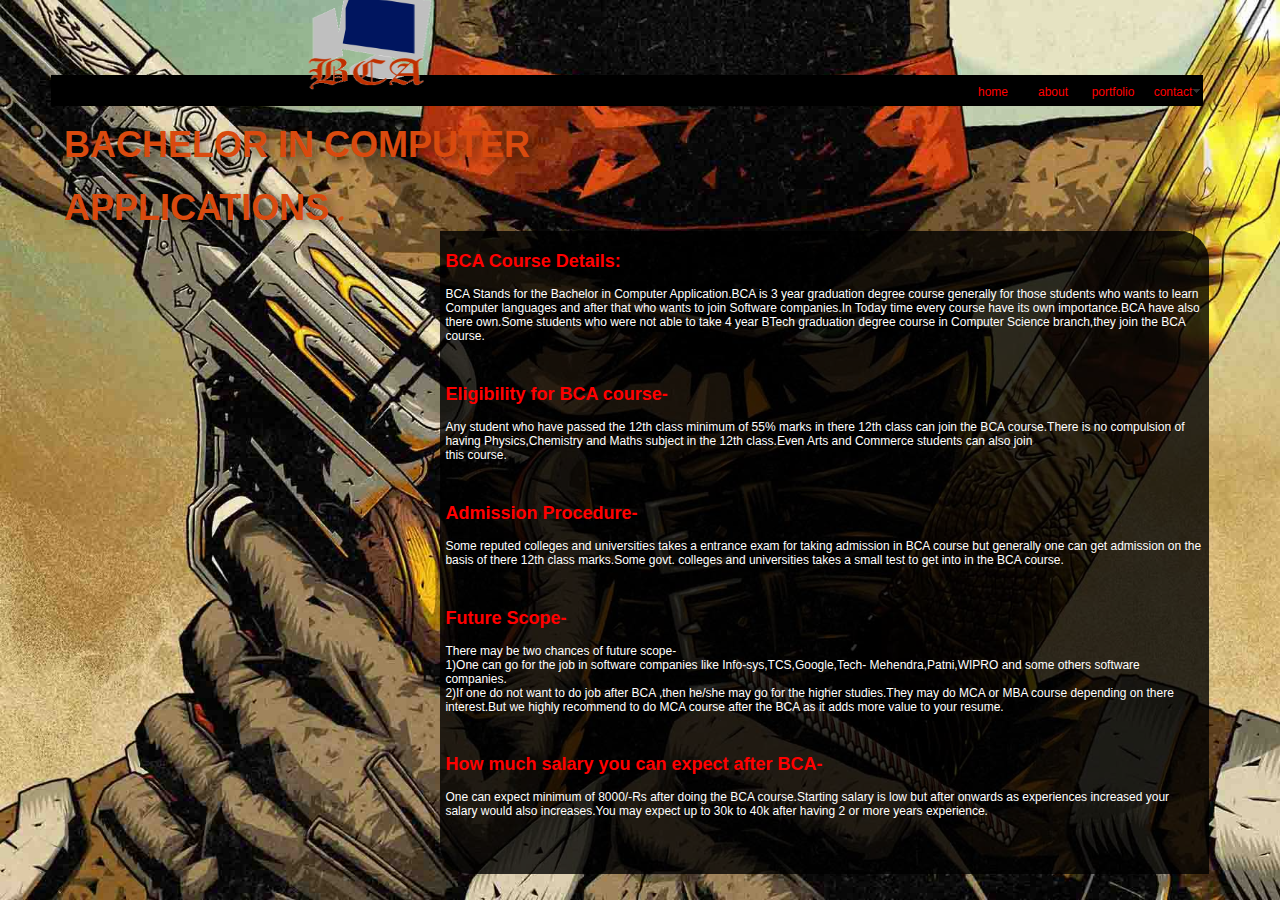
<file: index.html>
<!doctype html>
<html>
<head>
<meta charset="UTF-8">
<meta name="viewport" content="width=device-width">
<title>BCA</title>
<style type="text/css">
@import url("CSS/stylesheet.css");
</style>
<!-- Mobile -->
<link href="CSS/mobile.css" rel="stylesheet" type="text/css" media="only screen and (max-width:800px)">
<link href="SpryAssets/SpryMenuBarHorizontal.css" rel="stylesheet" type="text/css">
<script src="SpryAssets/SpryMenuBar.js" type="text/javascript"></script>
<meta name="description" content="Eva Jones is a graphic and web designer living in the Denver area.">
<meta name="keywords" content="graphic design, web designer, denver desinger, photoshop, dreamweaver, Colorado">
<meta http-equiv="Content-Type" content="text/html; charset=utf-8">
<style type="text/css">
h1 {
	color: #D94A0E;
}
h2 {
	color: #F00;
}
</style>
</head>

<body>
<div id="logo"><img src="images/logo.png" alt="bca" name="logo" width="725" height="525" class="fancy" id="logo"></div>
<nav>
  <ul id="MenuBar1" class="MenuBarHorizontal">
    <li><a href="index.html">home</a>    </li>
    <li><a href="about.html">about</a></li>
    <li><a href="portfolio.html">portfolio</a>    </li>
    <li><a href="contact.html" class="MenuBarItemSubmenu">contact</a>
      <ul>
        <li><a href="contact1.html">contactsend</a></li>
      </ul>
    </li>
</ul>
</nav>
<header>
  <h1>BACHELOR IN COMPUTER APPLICATIONS <span class="fancy">.</span></h1>
</header>
<section>
  <h2>BCA Course Details:</h2>
  <p>BCA Stands for the Bachelor in Computer Application.BCA is 3  year graduation degree course generally for those students who wants to learn  Computer languages and after that who wants to join Software companies.In Today  time every course have its own importance.BCA have also there own.Some students  who were not able to take 4 year BTech graduation degree course in Computer  Science branch,they join the BCA course.</p>
  <p>&nbsp;</p>
  <h2>Eligibility for BCA course-</h2>
  <p>Any student who have passed the 12th class minimum  of 55% marks in there 12th class can join the BCA course.There is no  compulsion of having Physics,Chemistry and Maths subject in the 12th class.Even  Arts and Commerce students can also join<br>
  this course. </p>
  <p>&nbsp;</p>
  <h2>Admission Procedure- </h2>
  <p>Some reputed colleges and universities takes a entrance exam  for taking admission in BCA course but generally one can get admission on the  basis of there 12th class marks.Some govt. colleges and universities takes a  small test to get into in the BCA course.</p>
  <p>&nbsp;</p>
  <h2>Future Scope-</h2>
  <p>There may be two chances of future scope-<br>
    1)One can go for the job in software companies like  Info-sys,TCS,Google,Tech- Mehendra,Patni,WIPRO and some others software  companies.<br>
  2)If one do not want to do job after BCA ,then he/she may go  for the higher studies.They may do MCA or MBA course depending on there  interest.But we highly recommend to do MCA course after the BCA as it adds more  value to your resume.</p>
  <p>&nbsp;</p>
  <h2>How much salary you can expect after BCA-</h2>
  <p>One can expect minimum of 8000/-Rs after doing the BCA  course.Starting salary is low but after onwards as experiences increased your  salary would also increases.You may expect up to 30k to 40k after having 2 or  more years experience.</p>
<h2><br>
  </h2>
  <script charset="utf-8" src="http://widgets.twimg.com/j/2/widget.js"></script>
<script>
new TWTR.Widget({
  version: 2,
  type: 'profile',
  rpp: 4,
  interval: 30000,
  width: 'auto',
  height: 250,
  theme: {
    shell: {
      background: '#333333',
      color: '#ffffff'
    },
    tweets: {
      background: '#000000',
      color: '#ffffff',
      links: '#ff0000'
    }
  },
  features: {
    scrollbar: true,
    loop: false,
    live: false,
    behavior: 'all'
  }
}).render().setUser('evajonesdesign').start();
</script>
  
  
  
</section>
<p>&nbsp;</p>
<p>&nbsp;</p>
<p>&nbsp;</p>
<p>&nbsp;</p>
<h1>&nbsp;</h1>
<h2>&nbsp;</h2>
<script type="text/javascript">
var MenuBar1 = new Spry.Widget.MenuBar("MenuBar1", {imgDown:"SpryAssets/SpryMenuBarDownHover.gif", imgRight:"SpryAssets/SpryMenuBarRightHover.gif"});
</script>
</body>
</html>
</file>
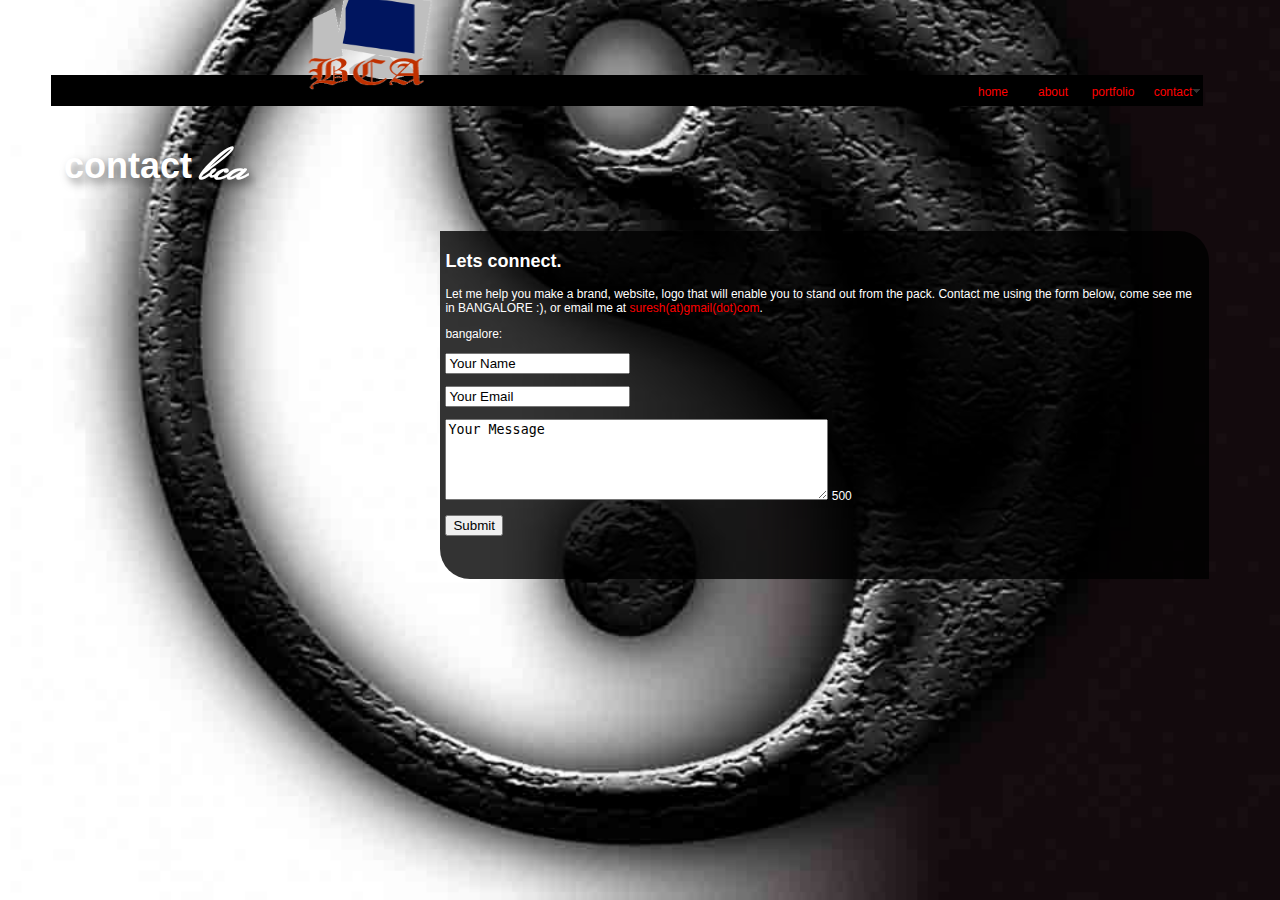
<file: contact.html>
<!doctype html>
<html>
<head>
<meta charset="UTF-8">
<meta name="viewport" content="width=device-width">
<title>bca Design</title>
<meta name="description" content="Contact bca. Graphic and web designer living in the Denver area.">
<meta name="keywords" content="graphic design, web designer, denver desinger, photoshop, dreamweaver, Colorado, contact bca">
<style type="text/css">
@import url("CSS/stylesheet.css");
body {
	background-image: url(images/bkgdContact.jpg);
	background-position: 100% 100%;
}
</style>
<!-- Mobile -->
<link href="CSS/mobile.css" rel="stylesheet" type="text/css" media="only screen and (max-width:800px)">
<link href="SpryAssets/SpryMenuBarHorizontal.css" rel="stylesheet" type="text/css">
<link href="SpryAssets/SpryValidationTextField.css" rel="stylesheet" type="text/css">
<link href="SpryAssets/SpryValidationTextarea.css" rel="stylesheet" type="text/css">
<script src="SpryAssets/SpryMenuBar.js" type="text/javascript"></script>
<script src="SpryAssets/SpryValidationTextField.js" type="text/javascript"></script>
<script src="SpryAssets/SpryValidationTextarea.js" type="text/javascript"></script>
</head>

<body>
<div id="logo"><img src="images/logo.png" alt="bca Design" name="logo" width="220" height="103" class="fancy" id="logo"></div>
<nav>
  <ul id="MenuBar1" class="MenuBarHorizontal">
    <li><a href="index.html">home</a>    </li>
    <li><a href="about.html">about</a></li>
    <li><a href="portfolio.html">portfolio</a>    </li>
    <li><a href="contact.html" class="MenuBarItemSubmenu">contact</a>
      <ul>
        <li><a href="contact1.html">contact1</a></li>
      </ul>
    </li>
  </ul>
</nav>
<header>
  <h1>contact <span class="fancy">bca</span></h1>
</header>
<section>
  <h2>Lets connect.</h2>
  <p>Let me help you make a brand, website, logo that will enable you to stand out from the pack. Contact me using the form below, come see me in BANGALORE :), or email me at <a href="mailto: sureshdon.v007@gmail.com">suresh(at)gmail(dot)com</a>.</p>
  <p>bangalore:</p>
  <form name="form1" method="post" action="http://www.evajonesdesign.com/formmail.php">
    <span id="nameTextField">
      <label for="name"></label>
      <input type="text" name="name" id="name">
      <span class="textfieldRequiredMsg">A value is required.</span></span>
    <p><span id="emailTextField">
    <label for="email"></label>
    <input type="text" name="email" id="email">
    <span class="textfieldRequiredMsg">A value is required.</span><span class="textfieldInvalidFormatMsg">Invalid format.</span></span></p>
    <p><span id="messageTextArea">
    <label for="message"></label>
    <textarea name="message" id="message" cols="45" rows="5"></textarea>
    <span id="countmessageTextArea">&nbsp;</span><span class="textareaRequiredMsg">A value is required.</span><span class="textareaMinCharsMsg">Minimum number of characters not met.</span><span class="textareaMaxCharsMsg">Exceeded maximum number of characters.</span></span></p>
    <p>
      <input type="submit" name="Submit" id="Submit" value="Submit">
    </p>
  </form>
  <p>&nbsp;</p>
</section>
<p>&nbsp;</p>
<p>&nbsp;</p>
<p>&nbsp;</p>
<p>&nbsp;</p>
<h1>&nbsp;</h1>
<h2>&nbsp;</h2>
<script type="text/javascript">
var MenuBar1 = new Spry.Widget.MenuBar("MenuBar1", {imgDown:"SpryAssets/SpryMenuBarDownHover.gif", imgRight:"SpryAssets/SpryMenuBarRightHover.gif"});
var sprytextfield1 = new Spry.Widget.ValidationTextField("nameTextField", "none", {hint:"Your Name", validateOn:["blur"]});
var sprytextfield2 = new Spry.Widget.ValidationTextField("emailTextField", "email", {hint:"Your Email", validateOn:["blur"]});
var sprytextarea1 = new Spry.Widget.ValidationTextarea("messageTextArea", {minChars:1, maxChars:500, counterType:"chars_remaining", counterId:"countmessageTextArea", validateOn:["blur"], hint:"Your Message"});
</script>
</body>
</html>
</file>
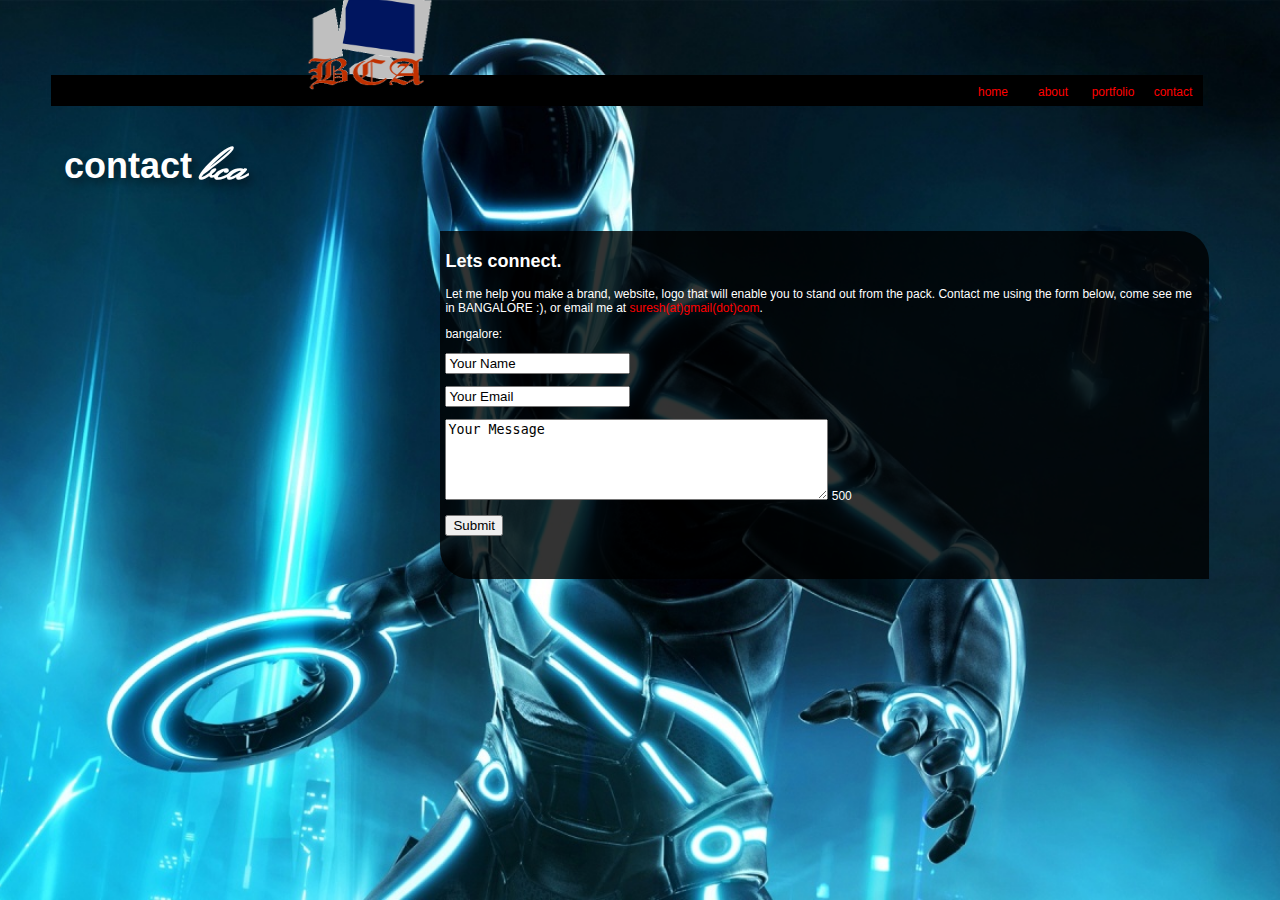
<file: contact1.html>
<!doctype html>
<html>
<head>
<meta charset="UTF-8">
<meta name="viewport" content="width=device-width">
<title>bca Design</title>
<meta name="description" content="Contact bca. Graphic and web designer living in the Denver area.">
<meta name="keywords" content="graphic design, web designer, denver desinger, photoshop, dreamweaver, Colorado, contact bca">
<style type="text/css">
@import url("CSS/stylesheet.css");
body {
	background-image: url(images/bkgdcontact1.jpg);
	background-position: 100% 100%;
}
</style>
<!-- Mobile -->
<link href="CSS/mobile.css" rel="stylesheet" type="text/css" media="only screen and (max-width:800px)">
<link href="SpryAssets/SpryMenuBarHorizontal.css" rel="stylesheet" type="text/css">
<link href="SpryAssets/SpryValidationTextField.css" rel="stylesheet" type="text/css">
<link href="SpryAssets/SpryValidationTextarea.css" rel="stylesheet" type="text/css">
<script src="SpryAssets/SpryMenuBar.js" type="text/javascript"></script>
<script src="SpryAssets/SpryValidationTextField.js" type="text/javascript"></script>
<script src="SpryAssets/SpryValidationTextarea.js" type="text/javascript"></script>
</head>

<body>
<div id="logo"><img src="images/logo.png" alt="bca Design" name="logo" width="220" height="103" class="fancy" id="logo"></div>
<nav>
  <ul id="MenuBar1" class="MenuBarHorizontal">
    <li><a href="index.html">home</a>    </li>
    <li><a href="about.html">about</a></li>
    <li><a href="portfolio.html">portfolio</a>    </li>
    <li><a href="contact.html">contact</a></li>
  </ul>
</nav>
<header>
  <h1>contact <span class="fancy">bca</span></h1>
</header>
<section>
  <h2>Lets connect.</h2>
  <p>Let me help you make a brand, website, logo that will enable you to stand out from the pack. Contact me using the form below, come see me in BANGALORE :), or email me at <a href="mailto: sureshdon.v007@gmail.com">suresh(at)gmail(dot)com</a>.</p>
  <p>bangalore:</p>
  <form name="form1" method="post" action="http://bcatricks.co.nf/formmail.php">
    <span id="nameTextField">
      <label for="name"></label>
      <input type="text" name="name" id="name">
      <span class="textfieldRequiredMsg">A value is required.</span></span>
    <p><span id="emailTextField">
    <label for="email"></label>
    <input type="text" name="email" id="email">
    <span class="textfieldRequiredMsg">A value is required.</span><span class="textfieldInvalidFormatMsg">Invalid format.</span></span></p>
    <p><span id="messageTextArea">
    <label for="message"></label>
    <textarea name="message" id="message" cols="45" rows="5"></textarea>
    <span id="countmessageTextArea">&nbsp;</span><span class="textareaRequiredMsg">A value is required.</span><span class="textareaMinCharsMsg">Minimum number of characters not met.</span><span class="textareaMaxCharsMsg">Exceeded maximum number of characters.</span></span></p>
    <p>
      <input type="submit" name="Submit" id="Submit" value="Submit">
    </p>
  </form>
  <p>&nbsp;</p>
</section>
<p>&nbsp;</p>
<p>&nbsp;</p>
<p>&nbsp;</p>
<p>&nbsp;</p>
<h1>&nbsp;</h1>
<h2>&nbsp;</h2>
<script type="text/javascript">
var MenuBar1 = new Spry.Widget.MenuBar("MenuBar1", {imgDown:"SpryAssets/SpryMenuBarDownHover.gif", imgRight:"SpryAssets/SpryMenuBarRightHover.gif"});
var sprytextfield1 = new Spry.Widget.ValidationTextField("nameTextField", "none", {hint:"Your Name", validateOn:["blur"]});
var sprytextfield2 = new Spry.Widget.ValidationTextField("emailTextField", "email", {hint:"Your Email", validateOn:["blur"]});
var sprytextarea1 = new Spry.Widget.ValidationTextarea("messageTextArea", {minChars:1, maxChars:500, counterType:"chars_remaining", counterId:"countmessageTextArea", validateOn:["blur"], hint:"Your Message"});
</script>
</body>
</html>
</file>
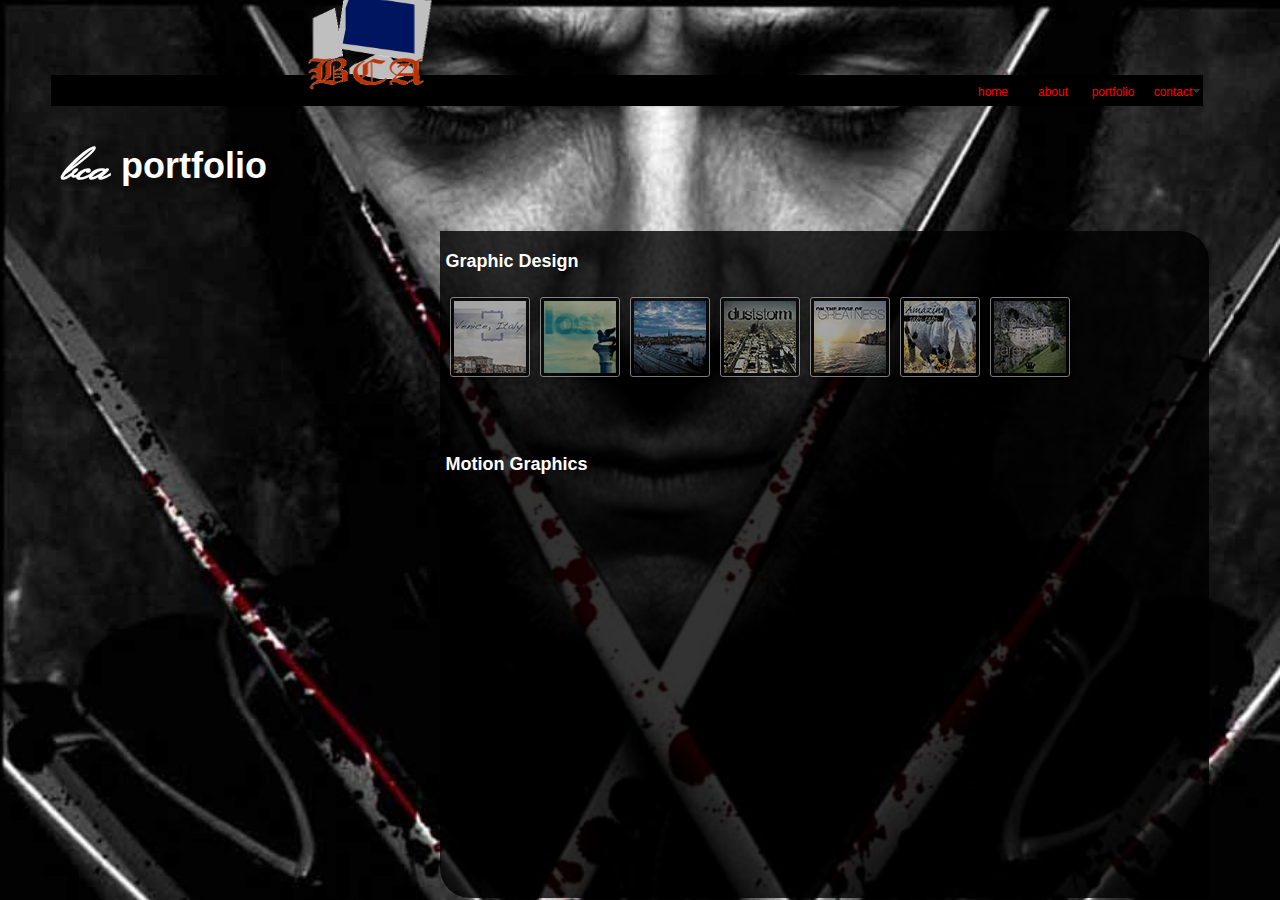
<file: portfolio.html>
<!doctype html>
<html>
<head>
<meta charset="UTF-8">
<meta name="viewport" content="width=device-width">
<title>bca Design</title>
<meta name="description" content="bca portfolio as a graphic and web designer living in the Denver area.">
<meta name="keywords" content="graphic design, web designer, denver desinger, photoshop, dreamweaver, Colorado">
<style type="text/css">
@import url("CSS/stylesheet.css");
body {
	background-image: url(images/bkgdPort.jpg);
}
</style>
<!-- Mobile -->
<link href="CSS/mobile.css" rel="stylesheet" type="text/css" media="only screen and (max-width:800px)">
<link href="SpryAssets/SpryMenuBarHorizontal.css" rel="stylesheet" type="text/css">
<script src="SpryAssets/SpryMenuBar.js" type="text/javascript"></script>
<script src="js/clearbox.js" type="text/javascript"></script>
<style type="text/css">
/* BeginOAWidget_Instance_2648024: #OAWidget */
.container {
	/* [disabled]width: 100%; */
	height: 100%;
	margin-right: auto;
	margin-left: auto;
	margin-top: 20px;
	margin-bottom: 5px;
	font-size: 11px;
      }
      
      
      .item a img {
	float: left;
	padding: 3px;
	background-color: #000;
	margin: 5px;
	border: 1px solid #cccccc;
	-moz-border-radius: 3px;
	-webkit-border-radius: 3px;
	-khtml-border-radius: 3px;
	border-radius: 3px;
	-moz-box-shadow: 0 0 5px rgba(0,0,0,0.45),0px 1px 2px rgba(0,0,0,0.2);
	-webkit-box-shadow: 0 0 5px rgba(0,0,0,0.45),0px 1px 2px rgba(0,0,0,0.2);
	box-shadow: 0 0 5px rgba(0,0,0,0.45),0px 1px 2px rgba(0,0,0,0.2);
	filter: alpha(opacity=100);
	-moz-opacity: 1;
	-khtml-opacity: 1;
	opacity: .6;
      }
      
      .item a:hover img, .item a:active img {
	padding: 3px;
	border: 1px solid #FF0000;
	filter: alpha(opacity=80);
	-moz-opacity: 0.80;
	-khtml-opacity: 0.80;
	opacity: 1;
      }
      
      .clearfix:after{
      clear:both;
      }
      #inline{
      visibility: hidden;
      color:#444;
      }
/* EndOAWidget_Instance_2648024 */
</style>
<script type="text/xml">
<!--
<oa:widgets>
  <oa:widget wid="2648024" binding="#OAWidget" />
</oa:widgets>
-->
</script>
</head>

<body>
<div id="logo"><img src="images/logo.png" alt="bca Design" name="logo" width="220" height="103" id="logo"></div>
<nav>
  <ul id="MenuBar1" class="MenuBarHorizontal">
    <li><a href="index.html">home</a>    </li>
    <li><a href="about.html">about</a></li>
    <li><a href="portfolio.html">portfolio</a>    </li>
    <li><a href="contact.html" class="MenuBarItemSubmenu">contact</a>
      <ul>
        <li><a href="contact1.html">contact1</a></li>
      </ul>
    </li>
  </ul>
</nav>
<header>
  <h1><span class="fancy">bca</span> portfolio</h1>
</header>
<section>
  <h2>Graphic Design</h2>
  <h2>
    <script type="text/javascript">
// BeginOAWidget_Instance_2648024: #OAWidget
/*
      // 	ClearBox Config File (JavaScript)
      */
      
      var
      
      // CB layout:
      
      CB_MinWidth=300,				// minimum (only at images) or initial width of CB window
      CB_MinHeight=300,				// initial heigth of CB window
      CB_WinPadd=15,					// padding of the CB window from sides of the browser 
      CB_ImgBorder=3,					// border size around the picture in CB window
      CB_ImgBorderColor='#FFF',			// border color around the picture in CB window
      CB_Padd=4,					// padding around inside the CB window
      
      CB_BodyMarginLeft=0,				//
      CB_BodyMarginRight=0,				// if you set margin to <body>,
      CB_BodyMarginTop=0,				// please change these settings!
      CB_BodyMarginBottom=0,				//
      
      CB_ShowThumbnails='auto',			// it tells CB how to show the thumbnails ('auto', 'always' or 'off') thumbnails are only in picture-mode!
      CB_ThumbsBGColor='#000',			// color of the thumbnail layer
      CB_ThumbsBGOpacity=.35,				// opacity of the thumbnail layer
      CB_ActThumbOpacity=.65,				// thumbnail opacity of the current viewed image
      
      CB_SlideShowBarColor='#FFF',			// color of the slideshow bar
      CB_SlideShowBarOpacity=.60,			// opacity of the slideshow bar
      CB_SlideShowBarPadd=17,				// padding of the slideshow bar (left and right)
      CB_SlideShowBarTop=2,				// position of the slideshow bar from the top of the picture
      
      CB_SimpleDesign='off',				// if it's 'on', CB doesn't show the frame but only the content - really nice ;)
      
      CB_CloseBtnTop=-10,				// vertical position of the close button in picture mode
      CB_CloseBtnRight=-14,				// horizontal position of the close button in picture mode
      CB_CloseBtn2Top=-20,				// vertical position of the close button in content mode
      CB_CloseBtn2Right=-30,				// horizontal position of the close button in content mode
      
      CB_OSD='off',					// turns on OSD
      CB_OSDShowReady='off',				// when clearbox is loaded and ready, it shows an OSD message
      
      // CB font, text and navigation (at the bottom of CB window) settings:
      
      CB_FontT='Verdana',				//
      CB_FontSizeT=13,				// these variables are referring to the title or caption line
      CB_FontColorT='#777',				// 
      CB_FontWeightT='normal',			//
      
      CB_FontC='arial',				//
      CB_FontSizeC=11,				// these variables are referring to
      CB_FontColorC='#999',				// comment lines under the title
      CB_FontWeightC='normal',			//
      CB_TextAlignC='justify',			//
      CB_txtHCMax=120,				// maximum height of the comment box in pixels
      
      CB_FontG='arial',				//
      CB_FontSizeG=11,				// these variables are referring to the gallery name
      CB_FontColorG='normal',				//
      CB_FontWeightG='@@CB_FontWeightG@@',			//
      
      CB_PadT=10,					// space in pixels between the content and the title or caption line
      
      CB_OuterNavigation='off',			// turns outer navigation panel on
      
      CB_ShowURL='off',				// it shows the url of the content if no title or caption is given
      CB_ItemNum='on',				// it shows the ordinal number of the content in galleries
      CB_ItemNumBracket='()',				// whatever you want ;)
      
      CB_ShowGalName='',				// it shows gallery name
      CB_TextNav='on',				// it shows previous and next navigation
      CB_NavTextImgPrvNxt='on',			// it shows previous and next buttons instead of text
      CB_ShowDL='on',					// it shows download controls
      CB_NavTextImgDL='on',				// it shows download buttons instead of text
      
      CB_ImgRotation='on',				// it shows the image rotation controls
      CB_NavTextImgRot='on',				// it shows the image rotation buttons instead of text
      
      // Settings of the document-hiding layer:
      
      CB_HideColor='#000',				// color of the layer
      CB_HideOpacity=.8,				// opacity (0 is invisible, 1 is 100% color) of the layer
      CB_HideOpacitySpeed=400,			// speed of fading
      CB_CloseOnH='on',				// CB will close, if you click on background
      
      // CB animation settings:
      CB_Animation='double',				// 'double', 'normal', 'off', 'grow', 'growinout' or 'warp' (high cpu usage)
      CB_ImgOpacitySpeed=300,				// speed of content fading (in ms)
      CB_TextOpacitySpeed=300,			// speed of text fading under the picture (in ms)
      CB_AnimSpeed=300,				// speed of the resizing animation of CB window (in ms)
      CB_ImgTextFade='on',				// turns on or off the fading of content and text
      CB_FlashHide='on',				// it hides flash animations on the page before CB starts
      CB_SelectsHide='on',				// it hides select boxes on the page before CB starts
      CB_SlShowTime=3000,				// default speed of the slideshow (in sec)
      CB_Preload='on',				// preload neighbour pictures in galleries
      CB_ShowLoading='on'				// 
      
      
      
      ;
// EndOAWidget_Instance_2648024
    </script>
  </h2>
  <div class="container clearfix">
    <div class="item"><a rel="clearbox[gallery=Gallery,,comment=Venice, Italy, 2012]" href="images/slides/port1.jpg" title="Venice"><img class="border" src="images/thumbs/port1.jpg" alt="Venice, Italy" /></a></div>
    <div class="item"><a rel="clearbox[gallery=Gallery,,comment=Lost in Flight book cover]" href="images/slides/port2.jpg" title="Lost in Flight"><img class="border" src="images/thumbs/port2.jpg" alt="Lost in Flight" /></a></div>
    <div class="item"><a rel="clearbox[gallery=Gallery,,comment=City on the Brink book cover]" href="images/slides/port3.jpg" title="City on the Brink"><img class="border" src="images/thumbs/port3.jpg" alt="City on the Brink" /></a></div>
    <div class="item"><a rel="clearbox[gallery=Gallery,,comment=duststorm poster image]" href="images/slides/port4.jpg" title="Duststorm"><img class="border" src="images/thumbs/port4.jpg" alt="Duststorm" /></a></div>
    <div class="item"><a rel="clearbox[gallery=Gallery,,comment=On the Edge of Greatness branding package]" href="images/slides/port5.jpg" title="On the Edge of Greatness"><img class="border" src="images/thumbs/port5.jpg" alt="On the Edge of Greatness" /></a></div>
    <div class="item"><a rel="clearbox[gallery=Gallery,,comment=Amazing Sabi Sabi marketing campaign]" href="images/slides/port6.jpg" title="Sabi Sabi"><img class="border" src="images/thumbs/port6.jpg" alt="Sabi Sabi" /></a></div>
    <div class="item"><a rel="clearbox[gallery=Gallery,,comment=Where Heroes are Kings online campaign]" href="images/slides/port7.jpg" title="Where Heroes are Kings"><img class="border" src="images/thumbs/port7.jpg" alt="Where Heroes are Kings" /></a></div>
    <div class="item"></div>
  </div>
  <h2><br>
</h2> 
  <h2>&nbsp;</h2>
  <h2>Motion Graphics</h2>
  
  <iframe width="100%" height="400" src="//www.youtube.com/embed/uY-L-tb4Na0" frameborder="0" allowfullscreen></iframe>

</section>
<p>&nbsp;</p>
<p>&nbsp;</p>
<p>&nbsp;</p>
<p>&nbsp;</p>
<h1>&nbsp;</h1>
<h2>&nbsp;</h2>
<script type="text/javascript">
var MenuBar1 = new Spry.Widget.MenuBar("MenuBar1", {imgDown:"SpryAssets/SpryMenuBarDownHover.gif", imgRight:"SpryAssets/SpryMenuBarRightHover.gif"});
</script>
</body>
</html>
</file>
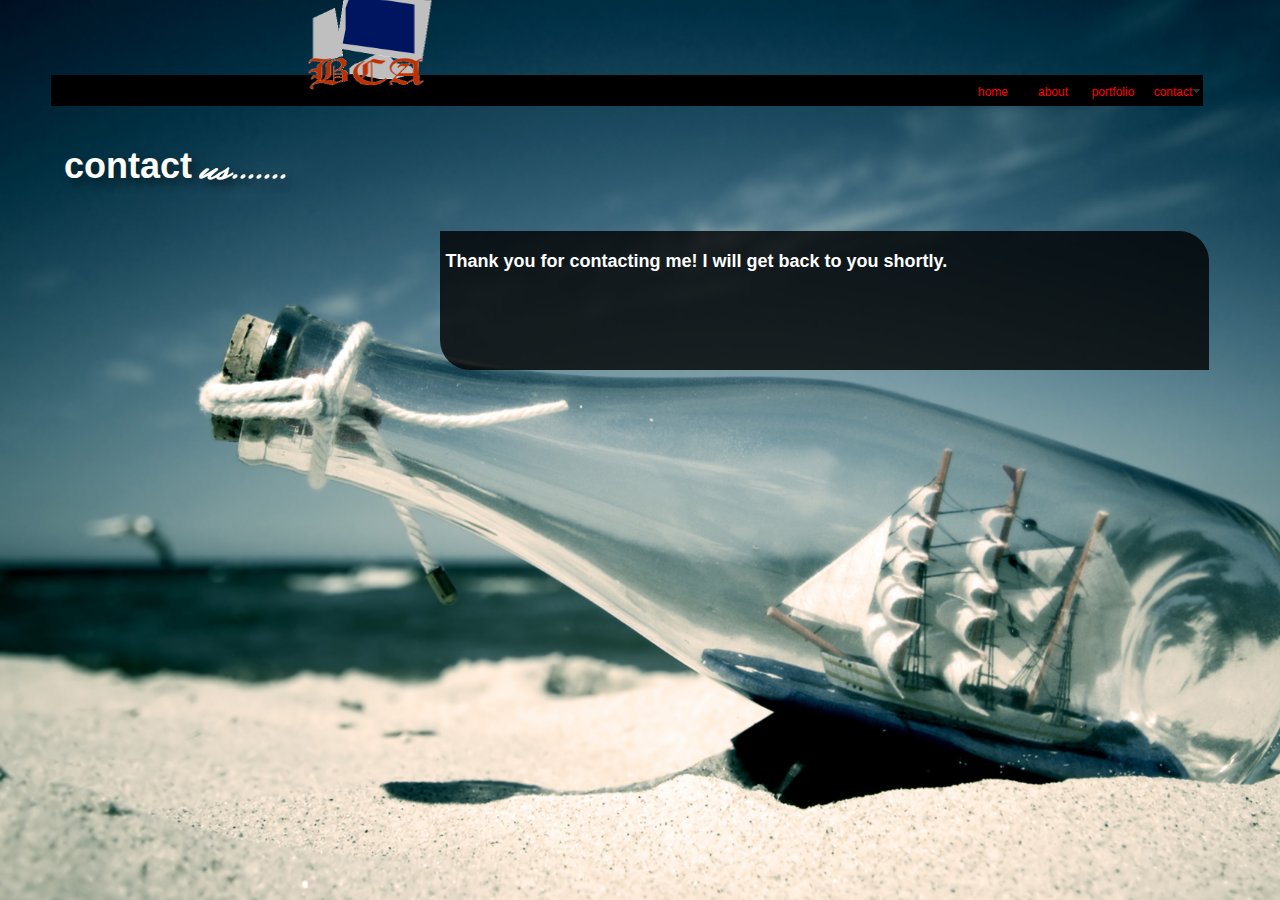
<file: thankyou.html>
<!doctype html>
<html>
<head>
<meta charset="UTF-8">
<meta name="viewport" content="width=device-width">
<title>bca Design</title>
<style type="text/css">
@import url("CSS/stylesheet.css");
body {
	background-image: url(images/thankyou.jpg);
}
</style>
<!-- Mobile -->
<link href="CSS/mobile.css" rel="stylesheet" type="text/css" media="only screen and (max-width:800px)">
<link href="SpryAssets/SpryMenuBarHorizontal.css" rel="stylesheet" type="text/css">
<script src="SpryAssets/SpryMenuBar.js" type="text/javascript"></script>
</head>

<body>
<div id="logo"><img src="images/logo.png" alt="bca Design" name="logo" width="220" height="103" id="logo"></div>
<nav>
  <ul id="MenuBar1" class="MenuBarHorizontal">
    <li><a href="index.html">home</a>    </li>
    <li><a href="about.html">about</a></li>
    <li><a href="portfolio.html">portfolio</a>    </li>
    <li><a href="contact.html" class="MenuBarItemSubmenu">contact</a>
      <ul>
<li><a href="contact1.html">contact1</a></li>
      </ul>
    </li>
  </ul>
</nav>
<header>
  <h1>contact <span class="fancy">us.......</span></h1>
</header>
<section>
  <h2>Thank you for contacting me! I will get back to you shortly.</h2>
  <p>&nbsp;</p>
  <p>&nbsp;</p>
  <form name="form1" method="post" action="http://www.evajonesdesign.com/formmail.php">
  </form>
  <p>&nbsp;</p>
</section>
<p>&nbsp;</p>
<p>&nbsp;</p>
<p>&nbsp;</p>
<p>&nbsp;</p>
<h1>&nbsp;</h1>
<h2>&nbsp;</h2>
<script type="text/javascript">
var MenuBar1 = new Spry.Widget.MenuBar("MenuBar1", {imgDown:"SpryAssets/SpryMenuBarDownHover.gif", imgRight:"SpryAssets/SpryMenuBarRightHover.gif"});
</script>
</body>
</html>
</file>
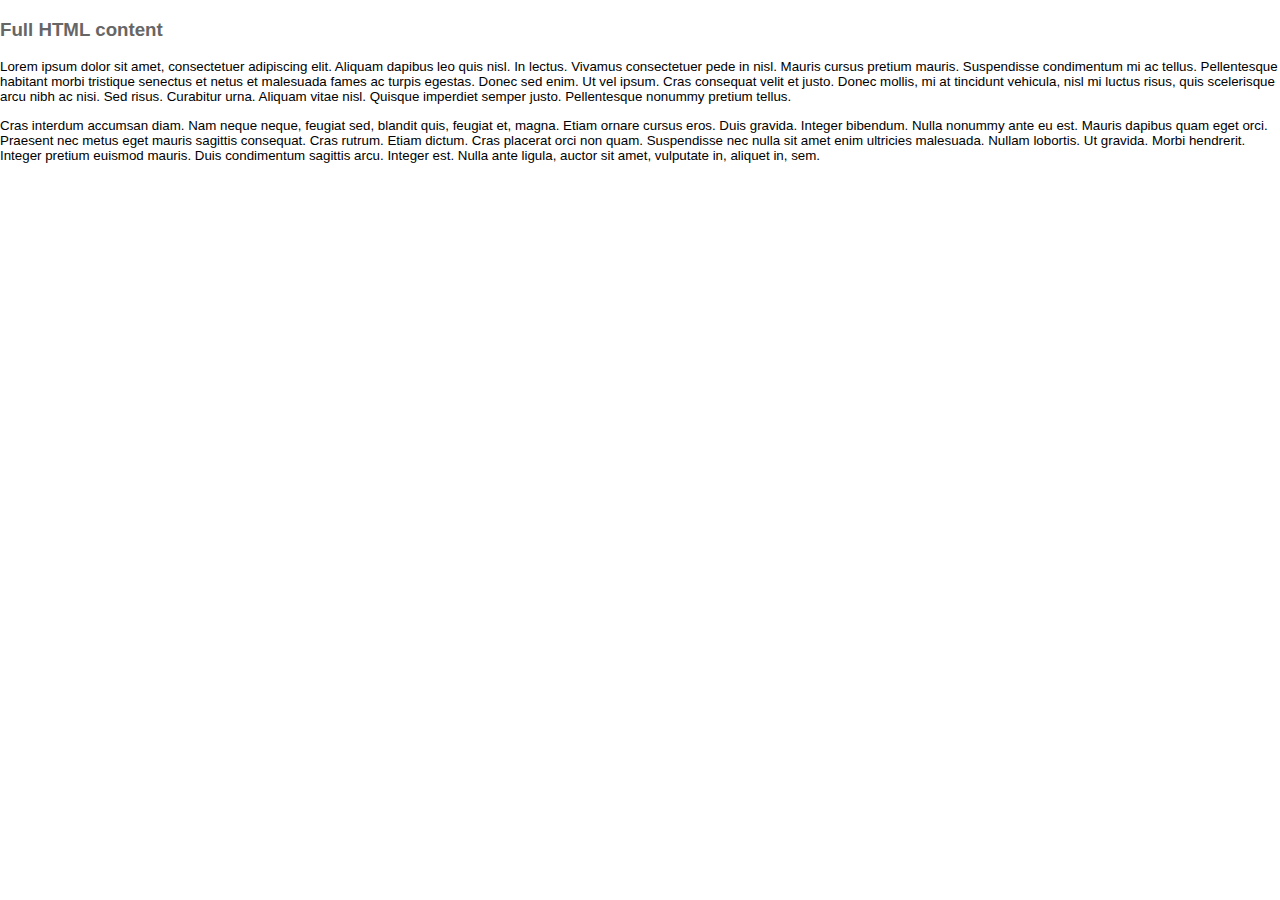
<file: example/include-short.html>
<!DOCTYPE html PUBLIC "-//W3C//DTD XHTML 1.0 Strict//EN" "http://www.w3.org/TR/xhtml1/DTD/xhtml1-strict.dtd">
<html xmlns="http://www.w3.org/1999/xhtml">
<head>
	<meta http-equiv="Content-Type" content="text/html; charset=iso-8859-1" />
	<title>Included content</title>
	<style type="text/css">
		p {
			font-family: "Trebuchet MS", Arial, sans-serif;
			font-size: 10pt;
		}
		h3 {
			font-family: "Trebuchet MS", Arial, sans-serif;
			color: #666;
		}
	</style>
</head>
<body style="margin:0;padding:0">

<h3>Full HTML content</h3>
<p>
Lorem ipsum dolor sit amet, consectetuer adipiscing elit. Aliquam dapibus leo quis nisl. 
In lectus. Vivamus consectetuer pede in nisl. Mauris cursus pretium mauris. Suspendisse 
condimentum mi ac tellus. Pellentesque habitant morbi tristique senectus et netus et malesuada 
fames ac turpis egestas. Donec sed enim. Ut vel ipsum. Cras consequat velit et justo. Donec 
mollis, mi at tincidunt vehicula, nisl mi luctus risus, quis scelerisque arcu nibh ac nisi.
 Sed risus. Curabitur urna. Aliquam vitae nisl. Quisque imperdiet semper justo. Pellentesque 
 nonummy pretium tellus.
</p>
<p>
Cras interdum accumsan diam. Nam neque neque, feugiat sed, blandit quis, feugiat et, magna. 
Etiam ornare cursus eros. Duis gravida. Integer bibendum. Nulla nonummy ante eu est. Mauris 
dapibus quam eget orci. Praesent nec metus eget mauris sagittis consequat. Cras rutrum. Etiam 
dictum. Cras placerat orci non quam. Suspendisse nec nulla sit amet enim ultricies malesuada. 
Nullam lobortis. Ut gravida. Morbi hendrerit. Integer pretium euismod mauris. Duis condimentum 
sagittis arcu. Integer est. Nulla ante ligula, auctor sit amet, vulputate in, aliquet in, sem.
</p>


</body>
</html>
</file>
<file: CSS/mobile.css>
@charset "utf-8";
body {
	background-size: auto;
	background-image: url(../images/31027photo_1209510773Golden_Eagle_enlarged.jpg);
	
	}

section {
	top: 260px;
	width: 90%;
	background-color: rgba(0,0,0,1);
	float: none;
	right: 5%;
	left: 5%;
}

header {
	width: 480px;
}
</file>
<file: SpryAssets/SpryMenuBarHorizontal.css>
@charset "UTF-8";

/* SpryMenuBarHorizontal.css - version 0.6 - Spry Pre-Release 1.6.1 */

/* Copyright (c) 2006. Adobe Systems Incorporated. All rights reserved. */

/*******************************************************************************

 LAYOUT INFORMATION: describes box model, positioning, z-order

 *******************************************************************************/

/* The outermost container of the Menu Bar, an auto width box with no margin or padding */
ul.MenuBarHorizontal
{
	margin: 0;
	padding: 0;
	list-style-type: none;
	font-size: 100%;
	cursor: default;
	width: auto;
	float: right;
}
/* Set the active Menu Bar with this class, currently setting z-index to accomodate IE rendering bug: http://therealcrisp.xs4all.nl/meuk/IE-zindexbug.html */
ul.MenuBarActive
{
	z-index: 1000;
}
/* Menu item containers, position children relative to this container and are a fixed width */
ul.MenuBarHorizontal li
{
	margin: 0;
	padding: 0;
	list-style-type: none;
	font-size: 100%;
	position: relative;
	text-align: left;
	cursor: pointer;
	width: 5em;
	float: left;
}
/* Submenus should appear below their parent (top: 0) with a higher z-index, but they are initially off the left side of the screen (-1000em) */
ul.MenuBarHorizontal ul
{
	margin: 0;
	padding: 0;
	list-style-type: none;
	font-size: 100%;
	z-index: 1020;
	cursor: default;
	width: 8.2em;
	position: absolute;
	left: -1000em;
}
/* Submenu that is showing with class designation MenuBarSubmenuVisible, we set left to auto so it comes onto the screen below its parent menu item */
ul.MenuBarHorizontal ul.MenuBarSubmenuVisible
{
	left: auto;
}
/* Menu item containers are same fixed width as parent */
ul.MenuBarHorizontal ul li
{
	width: 8.2em;
}
/* Submenus should appear slightly overlapping to the right (95%) and up (-5%) */
ul.MenuBarHorizontal ul ul
{
	position: absolute;
	margin: -5% 0 0 95%;
}
/* Submenu that is showing with class designation MenuBarSubmenuVisible, we set left to 0 so it comes onto the screen */
ul.MenuBarHorizontal ul.MenuBarSubmenuVisible ul.MenuBarSubmenuVisible
{
	left: auto;
	top: 0;
}

/*******************************************************************************

 DESIGN INFORMATION: describes color scheme, borders, fonts

 *******************************************************************************/

/* Submenu containers have borders on all sides */
ul.MenuBarHorizontal ul
{
	border: 1px solid #CCC;
}
/* Menu items are a light gray block with padding and no text decoration */
ul.MenuBarHorizontal a
{
	display: block;
	cursor: pointer;
	color: #F00;
	text-decoration: none;
	text-align: center;
	height: 21px;
	padding-top: 10px;
}
/* Menu items that have mouse over or focus have a blue background and white text */
ul.MenuBarHorizontal a:hover, ul.MenuBarHorizontal a:focus
{
	background-color: #F00;
	color: #FFF;
}
/* Menu items that are open with submenus are set to MenuBarItemHover with a blue background and white text */
ul.MenuBarHorizontal a.MenuBarItemHover, ul.MenuBarHorizontal a.MenuBarItemSubmenuHover, ul.MenuBarHorizontal a.MenuBarSubmenuVisible
{
	background-color: #F00;
	color: #FFF;
}

/*******************************************************************************

 SUBMENU INDICATION: styles if there is a submenu under a given menu item

 *******************************************************************************/

/* Menu items that have a submenu have the class designation MenuBarItemSubmenu and are set to use a background image positioned on the far left (95%) and centered vertically (50%) */
ul.MenuBarHorizontal a.MenuBarItemSubmenu
{
	background-image: url(SpryMenuBarDown.gif);
	background-repeat: no-repeat;
	background-position: 95% 50%;
}
/* Menu items that have a submenu have the class designation MenuBarItemSubmenu and are set to use a background image positioned on the far left (95%) and centered vertically (50%) */
ul.MenuBarHorizontal ul a.MenuBarItemSubmenu
{
	background-image: url(SpryMenuBarRight.gif);
	background-repeat: no-repeat;
	background-position: 95% 50%;
}
/* Menu items that are open with submenus have the class designation MenuBarItemSubmenuHover and are set to use a "hover" background image positioned on the far left (95%) and centered vertically (50%) */
ul.MenuBarHorizontal a.MenuBarItemSubmenuHover
{
	background-image: url(SpryMenuBarDownHover.gif);
	background-repeat: no-repeat;
	background-position: 95% 50%;
}
/* Menu items that are open with submenus have the class designation MenuBarItemSubmenuHover and are set to use a "hover" background image positioned on the far left (95%) and centered vertically (50%) */
ul.MenuBarHorizontal ul a.MenuBarItemSubmenuHover
{
	background-image: url(SpryMenuBarRightHover.gif);
	background-repeat: no-repeat;
	background-position: 95% 50%;
}

/*******************************************************************************

 BROWSER HACKS: the hacks below should not be changed unless you are an expert

 *******************************************************************************/

/* HACK FOR IE: to make sure the sub menus show above form controls, we underlay each submenu with an iframe */
ul.MenuBarHorizontal iframe
{
	position: absolute;
	z-index: 1010;
	filter:alpha(opacity:0.1);
}
/* HACK FOR IE: to stabilize appearance of menu items; the slash in float is to keep IE 5.0 from parsing */
@media screen, projection
{
	ul.MenuBarHorizontal li.MenuBarItemIE
	{
		display: inline;
		f\loat: left;
		background: #FFF;
	}
}
</file>
<file: SpryAssets/SpryValidationTextField.css>
@charset "UTF-8";

/* SpryValidationTextField.css - version 0.4 - Spry Pre-Release 1.6.1 */

/* Copyright (c) 2006. Adobe Systems Incorporated. All rights reserved. */


/* These are the classes applied on the error messages
 * which prevent them from being displayed by default.
 */ 
.textfieldRequiredMsg, 
.textfieldInvalidFormatMsg, 
.textfieldMinValueMsg,
.textfieldMaxValueMsg,
.textfieldMinCharsMsg,
.textfieldMaxCharsMsg,
.textfieldValidMsg {
	display: none;
}

/* These selectors change the way messages look when the widget is in one of the error states.
 * These classes set a default red border and color for the error text.
 * The state class (e.g. .textfieldRequiredState) is applied on the top-level container for the widget,
 * and this way only the specific error message can be shown by setting the display property to "inline".
 */
.textfieldRequiredState .textfieldRequiredMsg, 
.textfieldInvalidFormatState .textfieldInvalidFormatMsg, 
.textfieldMinValueState .textfieldMinValueMsg,
.textfieldMaxValueState .textfieldMaxValueMsg,
.textfieldMinCharsState .textfieldMinCharsMsg,
.textfieldMaxCharsState .textfieldMaxCharsMsg
{
	display: inline;
	color: #CC3333;
	border: 1px solid #CC3333;
}



/* The next three group selectors control the way the core element (INPUT) looks like when the widget is in one of the states: * focus, required / invalid / minValue / maxValue / minChars / maxChars , valid 
 * There are two selectors for each state, to cover the two main usecases for the widget:
 * - the widget id is placed on the top level container for the INPUT
 * - the widget id is placed on the INPUT element itself (there are no error messages)
 */
 
 /* When the widget is in the valid state the INPUT has a green background applied on it. */
.textfieldValidState input, input.textfieldValidState {
	background-color: #B8F5B1;
}

/* When the widget is in an invalid state the INPUT has a red background applied on it. */
input.textfieldRequiredState, .textfieldRequiredState input, 
input.textfieldInvalidFormatState, .textfieldInvalidFormatState input, 
input.textfieldMinValueState, .textfieldMinValueState input, 
input.textfieldMaxValueState, .textfieldMaxValueState input, 
input.textfieldMinCharsState, .textfieldMinCharsState input, 
input.textfieldMaxCharsState, .textfieldMaxCharsState input {
	background-color: #FF9F9F;
}

/* When the widget has received focus, the INPUT has a yellow background applied on it. */
.textfieldFocusState input, input.textfieldFocusState {
	background-color: #FFFFCC;
}

/* This class applies only for a short period of time and changes the way the text in the textbox looks like.
 * It applies only when the widget has character masking enabled and the user tries to type in an invalid character.
 */
.textfieldFlashText input, input.textfieldFlashText {
	color: red !important;
}

/* When the widget has the hint message on, the hint text can be styled differently than the user typed text. */
.textfieldHintState input, input.textfieldHintState {
	/*color: red !important;*/
}
</file>
<file: SpryAssets/SpryValidationTextarea.css>
@charset "UTF-8";

/* SpryFormValidation.css - version 0.5 - Spry Pre-Release 1.6.1 */

/* Copyright (c) 2006. Adobe Systems Incorporated. All rights reserved. */



/* These are the classes applied on the error messages
 * which prevent them from being displayed by default.
 */ 
.textareaRequiredMsg,
.textareaMinCharsMsg,
.textareaMaxCharsMsg,
.textareaValidMsg {
	display:none;
}

/* These selectors change the way messages look when the widget is in one of the error states.
 * These classes set a default red border and color for the error text.
 * The state class (e.g. .textareaRequiredState) is applied on the top-level container for the widget,
 * and this way only the specific error message can be shown by setting the display property to "inline".
 */
.textareaRequiredState .textareaRequiredMsg,
.textareaMinCharsState .textareaMinCharsMsg,
.textareaMaxCharsState .textareaMaxCharsMsg
{
	display: inline;
	color: #CC3333;
	border: 1px solid #CC3333;
}

/* The next three group selectors control the way the core element (TEXTAREA) looks like when the widget is in one of the states: * focus, required / minChars / maxChars , valid 
 * There are two selectors for each state, to cover the two main usecases for the widget:
 * - the widget id is placed on the top level container for the TEXTAREA
 * - the widget id is placed on the TEXTAREA element itself (there are no error messages)
 */
 
 /* When the widget is in the valid state the TEXTAREA has a green background applied on it. */
.textareaValidState textarea, textarea.textareaValidState {
	background-color:#B8F5B1;
}

/* When the widget is in an invalid state the TEXTAREA has a red background applied on it. */
textarea.textareaRequiredState, .textareaRequiredState textarea, 
textarea.textareaMinCharsState, .textareaMinCharsState textarea, 
textarea.textareaMaxCharsState, .textareaMaxCharsState textarea {
	background-color:#FF9F9F;
}

/* When the widget has received focus, the TEXTAREA has a yellow background applied on it. */
.textareaFocusState textarea, textarea.textareaFocusState {
	background-color:#FFFFCC;
}

/* This class applies only for a short period of time and changes the way the text in the textarea looks like.
 * It applies only when the widget has enforce max chars enabled and the user tries to type some more.
 */
.textareaFlashState textarea, textarea.textareaFlashState{
	color:red !important;
}
/* When the widget has the hint message on, the hint text can be styled differently than the user typed text. */
textarea.textareaHintState, .textareaHintState textarea{
	/* color: red !important;*/
}
</file>
